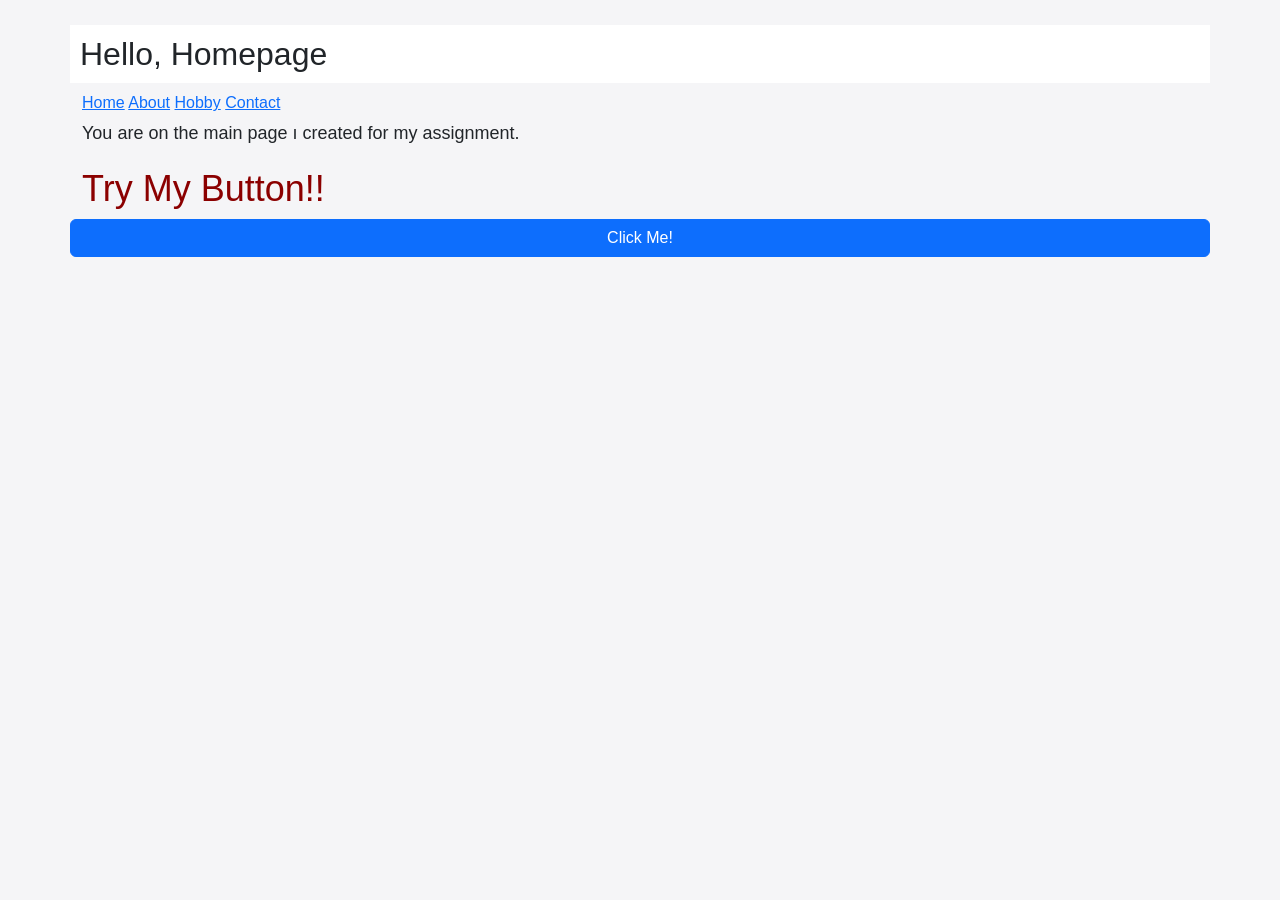
<file: homepage/index.html>
<!DOCTYPE html>

<html lang="en">
    <head>
        <link href="https://cdn.jsdelivr.net/npm/bootstrap@5.3.3/dist/css/bootstrap.min.css" rel="stylesheet" integrity="sha384-QWTKZyjpPEjISv5WaRU9OFeRpok6YctnYmDr5pNlyT2bRjXh0JMhjY6hW+ALEwIH" crossorigin="anonymous">
        <script src="https://cdn.jsdelivr.net/npm/bootstrap@5.3.3/dist/js/bootstrap.bundle.min.js" integrity="sha384-YvpcrYf0tY3lHB60NNkmXc5s9fDVZLESaAA55NDzOxhy9GkcIdslK1eN7N6jIeHz" crossorigin="anonymous"></script>
        <link href="styles.css" rel="stylesheet">
        <title>My Webpage</title>
        <meta charset = "UTF-8">
    </head>
    <body>
    <div class="container">
        <div class="row">
            <h2 id= "welcome" >Hello, Homepage</h2>
            <nav>
                <a href ="index.html">Home</a>
                <a href ="about.html">About</a>
                <a href ="hobby.html">Hobby</a>
                <a href ="contact.html">Contact</a>
            </nav>
            <p class="hi"> You are on the main page ı created for my assignment. </p>
            <h1>Try My Button!!</h1>
            <button id = "greetBtn" class= "btn btn-primary">Click Me!</button>
            <script>

                const button = document.getElementById("greetBtn");
                button.addEventListener("click",function () {
                    alert("Hello!, Welcome to my homepage!!");
                });

            </script>
        </div>
    </div>

    </body>
</html>
</file>
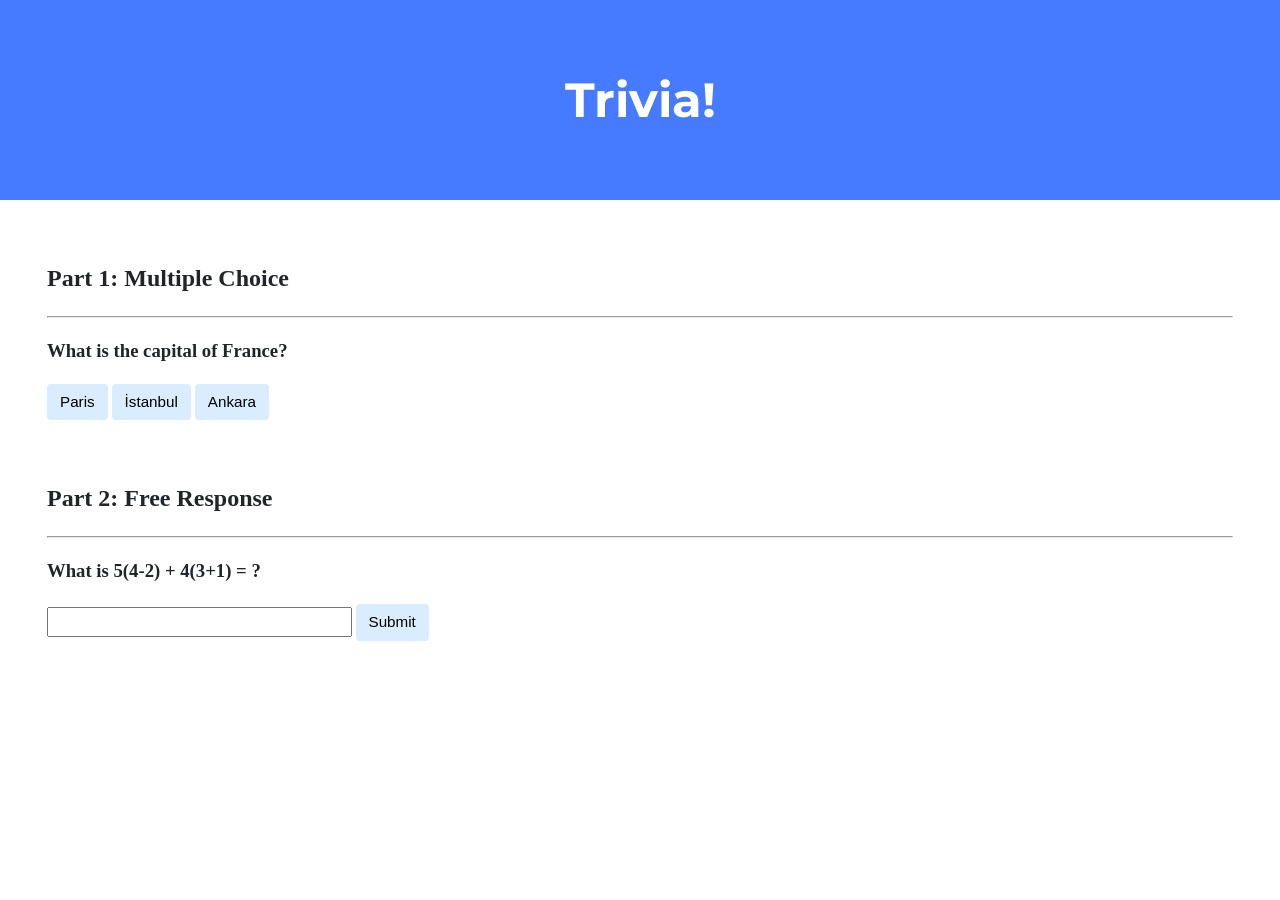
<file: trivia/index.html>
<!DOCTYPE html>

<html lang="en">
    <head>
        <link href="https://fonts.googleapis.com/css2?family=Montserrat:wght@500&display=swap" rel="stylesheet">
        <link href="styles.css" rel="stylesheet">
        <title>Trivia!</title>
        <script>
            // TODO: Add code to check answers to questions
        </script>
    </head>
    <body>
        <div class="header">
            <h1>Trivia!</h1>
        </div>

        <div class="container">
            <div class="section">
                <h2>Part 1: Multiple Choice </h2>
                <hr>
                <h3>What is the capital of France?</h3>
                <button class="choice">Paris</button>
                <button class="choice">İstanbul</button>
                <button class="choice">Ankara</button>
                <p id="feedback"1></p>
            </div>

            <script>

                const choices = document.querySelectorAll('.choice');
                const feedback1 = document.getElementById('feedback1');

                choices.forEach(button => {

                    button.addEventListener('click',() => {
                        if (button.textContent == 'Paris'){
                            button.style.backgroundColor = 'green';
                            feedback1.textContent = 'Correct!';

                        } else{
                            button.style.backgroundColor = 'red';
                            feedback1.textContent = 'Incorrect';
                        }
                    });
                });
            </script>

            <div class="section">
                <h2>Part 2: Free Response</h2>
                <hr>
                <h3>What is 5(4-2) + 4(3+1) = ? </h3>
                <input type="text" id="answer2">
                <button id = "submit2">Submit</button>
                <p id="feedback2"></p>
            </div>
            <script>

                const submit2 = document.getElementById('submit2');
                const answer2 = document.getElementById('answer2');
                const feedback2 = document.getElementById('feedback2');

                submit2.addEventListener('click', () => {

                    if (answer2.value.trim() == '26'){
                        answer2.style.backgroundColor ='green';
                        feedback2.textContent = 'Correct!';
                    } else {
                        answer2.style.backgroundColor = 'red';
                        feedback2.textContent = 'Incorrect';
                    }

                });
            </script>

        </div>
    </body>
</html>
</file>
<file: homepage/styles.css>
body{
    font-family: Arial, sans-serif;
    margin: 25px;
    background-color: #f5f5f7;

}

h1{
    color: darkred;
    font-size:36px;

}

#welcome{
    padding:10px;
    border 2px solid darkred;
    background-color: #ffffff;

}

p.hi {
    font-size: 18px;
    line-height: 2;
    color: 333;
    
}
</file>
<file: trivia/styles.css>
body {
    background-color: #fff;
    color: #212529;
    font-size: 1rem;
    font-weight: 400;
    line-height: 1.5;
    margin: 0;
    text-align: left;
}

.container {
    margin-left: auto;
    margin-right: auto;
    padding-left: 15px;
    padding-right: 15px;
}

.header {
    background-color: #477bff;
    color: #fff;
    margin-bottom: 2rem;
    padding: 2rem 1rem;
    text-align: center;
}

.section {
    padding: 0.5rem 2rem 1rem 2rem;
}

.section:hover {
    background-color: #f5f5f5;
    transition: color 2s ease-in-out, background-color 0.15s ease-in-out;
}

h1 {
    font-family: 'Montserrat', sans-serif;
    font-size: 48px;
}

button, input[type="submit"] {
    background-color: #d9edff;
    border: 1px solid transparent;
    border-radius: 0.25rem;
    font-size: 0.95rem;
    font-weight: 400;
    line-height: 1.5;
    padding: 0.375rem 0.75rem;
    text-align: center;
    transition: color 0.15s ease-in-out, background-color 0.15s ease-in-out, border-color 0.15s ease-in-out, box-shadow 0.15s ease-in-out;
    vertical-align: middle;
}


input[type="text"] {
    line-height: 1.8;
    width: 25%;
}

input[type="text"]:hover {
    background-color: #f5f5f5;
    transition: color 2s ease-in-out, background-color 0.15s ease-in-out;
}
</file>
